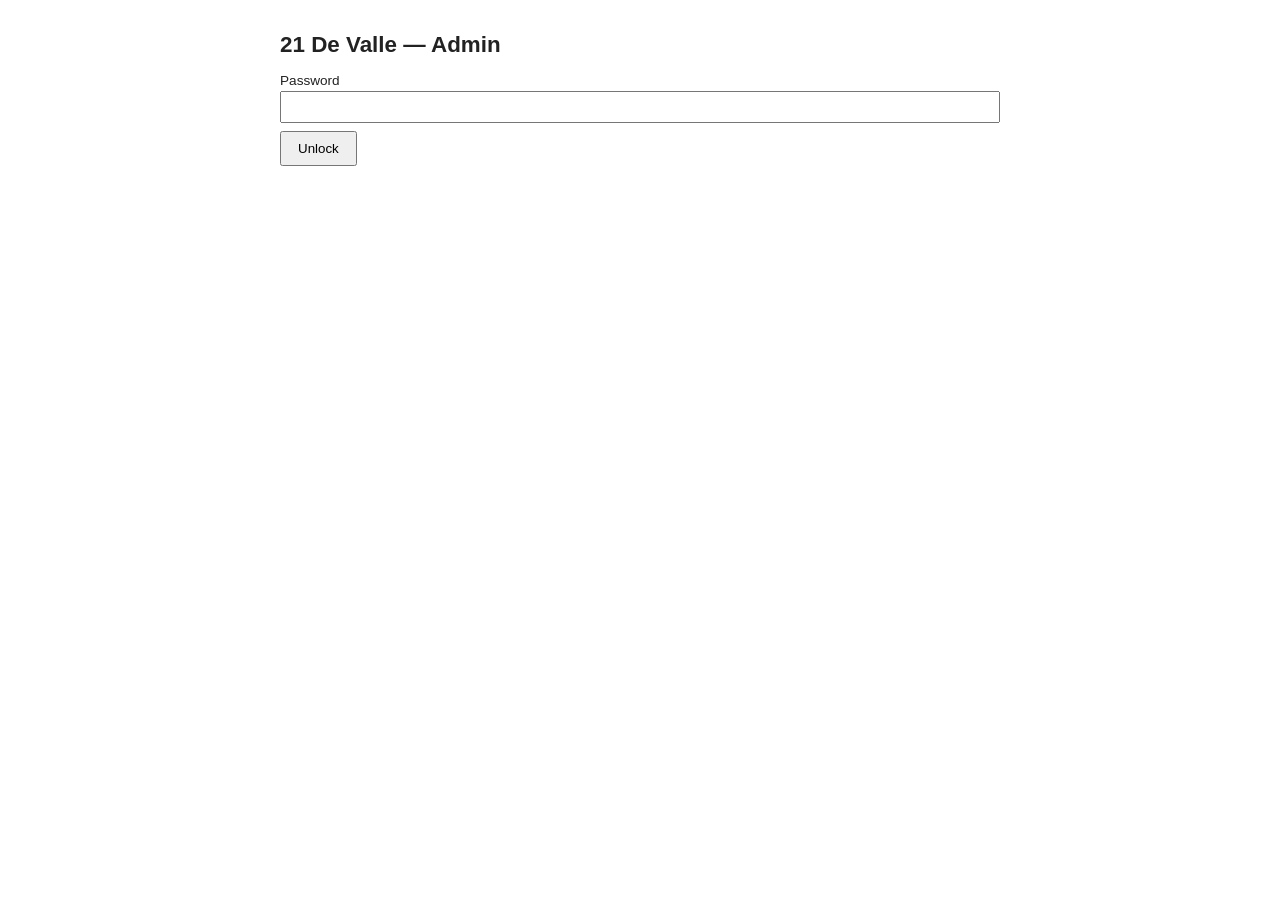
<file: admin/index.html>
<!DOCTYPE html>
<html lang="en">
  <head>
    <meta charset="UTF-8" />
    <meta name="viewport" content="width=device-width, initial-scale=1.0" />
    <title>21 De Valle | Admin</title>
    <style>
      body {
        font-family: Arial, Helvetica, sans-serif;
        max-width: 720px;
        margin: 2rem auto;
        padding: 0 1rem;
        color: #222;
      }
      h1 {
        font-size: 1.4rem;
      }
      h2 {
        font-size: 1.15rem;
        margin-top: 2.5rem;
      }
      fieldset {
        margin-bottom: 1rem;
        padding: 0.75rem;
      }
      label {
        display: block;
        font-size: 0.85rem;
        margin-bottom: 0.2rem;
      }
      input[type="text"],
      input[type="number"],
      input[type="date"],
      input[type="password"] {
        width: 100%;
        padding: 0.4rem;
        box-sizing: border-box;
        margin-bottom: 0.5rem;
      }
      .row {
        display: flex;
        gap: 0.75rem;
        align-items: flex-end;
        border: 1px solid #ccc;
        padding: 0.75rem;
        margin-bottom: 0.5rem;
      }
      .row > div {
        flex: 1;
      }
      .row button {
        height: 2rem;
      }
      button {
        cursor: pointer;
        padding: 0.5rem 1rem;
      }
      .status {
        font-weight: bold;
        margin-top: 0.5rem;
      }
      .status.error {
        color: #b00020;
      }
      .status.success {
        color: #146c2e;
      }
      #app {
        display: none;
      }
    </style>
  </head>
  <body>
    <h1>21 De Valle — Admin</h1>

    <div id="login">
      <label for="password">Password</label>
      <input type="password" id="password" />
      <button id="unlock-button" type="button">Unlock</button>
      <p id="login-status" class="status error"></p>
    </div>

    <div id="app">
      <h2>Pricing Tariffs</h2>
      <div id="pricing-rows"></div>
      <button id="add-tariff-button" type="button">+ Add Tariff</button>
      <br /><br />
      <button id="save-pricing-button" type="button">Save Pricing</button>
      <p id="pricing-status" class="status"></p>

      <h2>Booked Dates</h2>
      <div id="booking-rows"></div>
      <button id="add-booking-button" type="button">+ Add Booking</button>
      <br /><br />
      <button id="save-bookings-button" type="button">Save Booked Dates</button>
      <p id="bookings-status" class="status"></p>
    </div>

    <script>
      const REPO_RAW_BASE = "https://raw.githubusercontent.com/belindasteyn/de-valle-holiday-flat/main/";
      let adminPassword = sessionStorage.getItem("adminPassword") || "";

      const splitHeaderAndLines = (text) => {
        const lines = text.split(/\r?\n/);
        const header = [];
        let i = 0;
        while (i < lines.length && lines[i].trim().startsWith("#")) {
          header.push(lines[i]);
          i += 1;
        }
        const rest = lines.slice(i).filter((line) => line.trim() !== "");
        return { header, rest };
      };

      // ---------- Pricing ----------
      let pricingHeader = [];

      const parsePricingLine = (line) => {
        const parts = line.split("|").map((part) => part.trim());
        return { name: parts[0] || "", price: parts[1] || "", dates: parts[2] || "", minNights: parts[3] || "" };
      };

      const addPricingRow = (tariff) => {
        const data = tariff || { name: "", price: "", dates: "", minNights: "" };
        const row = document.createElement("div");
        row.className = "row";
        row.innerHTML = `
          <div>
            <label>Name</label>
            <input type="text" class="tariff-name" value="${data.name}" />
          </div>
          <div>
            <label>Price per night</label>
            <input type="text" class="tariff-price" value="${data.price}" />
          </div>
          <div>
            <label>Date range (optional)</label>
            <input type="text" class="tariff-dates" value="${data.dates}" />
          </div>
          <div>
            <label>Minimum nights (optional)</label>
            <input type="number" class="tariff-min-nights" value="${data.minNights}" />
          </div>
          <button type="button" class="remove-row">Remove</button>
        `;
        row.querySelector(".remove-row").addEventListener("click", () => row.remove());
        document.getElementById("pricing-rows").appendChild(row);
      };

      const loadPricing = () => {
        fetch(`${REPO_RAW_BASE}pricing-rates.txt?cachebust=${Date.now()}`)
          .then((response) => response.text())
          .then((text) => {
            const { header, rest } = splitHeaderAndLines(text);
            pricingHeader = header;
            document.getElementById("pricing-rows").innerHTML = "";
            rest.forEach((line) => addPricingRow(parsePricingLine(line)));
          })
          .catch(() => {
            document.getElementById("pricing-status").textContent = "Could not load pricing-rates.txt";
            document.getElementById("pricing-status").className = "status error";
          });
      };

      const savePricing = () => {
        const rows = Array.from(document.querySelectorAll("#pricing-rows .row"));
        const lines = rows.map((row) => {
          const name = row.querySelector(".tariff-name").value.trim();
          const price = row.querySelector(".tariff-price").value.trim();
          const dates = row.querySelector(".tariff-dates").value.trim();
          const minNights = row.querySelector(".tariff-min-nights").value.trim();
          return `${name} | ${price} | ${dates} | ${minNights}`;
        });
        const content = pricingHeader.concat(lines).join("\n") + "\n";
        saveFile("pricing-rates.txt", content, "pricing-status");
      };

      // ---------- Booked Dates ----------
      let bookingsHeader = [];

      const parseBookingLine = (line) => {
        if (line.includes(" to ")) {
          const [start, end] = line.split(" to ").map((part) => part.trim());
          return { start, end };
        }
        return { start: line.trim(), end: "" };
      };

      const addBookingRow = (booking) => {
        const data = booking || { start: "", end: "" };
        const row = document.createElement("div");
        row.className = "row";
        row.innerHTML = `
          <div>
            <label>Start date</label>
            <input type="date" class="booking-start" value="${data.start}" />
          </div>
          <div>
            <label>End date (optional, for a range)</label>
            <input type="date" class="booking-end" value="${data.end}" />
          </div>
          <button type="button" class="remove-row">Remove</button>
        `;
        row.querySelector(".remove-row").addEventListener("click", () => row.remove());
        document.getElementById("booking-rows").appendChild(row);
      };

      const loadBookings = () => {
        fetch(`${REPO_RAW_BASE}booked-dates.txt?cachebust=${Date.now()}`)
          .then((response) => response.text())
          .then((text) => {
            const { header, rest } = splitHeaderAndLines(text);
            bookingsHeader = header;
            document.getElementById("booking-rows").innerHTML = "";
            rest.forEach((line) => addBookingRow(parseBookingLine(line)));
          })
          .catch(() => {
            document.getElementById("bookings-status").textContent = "Could not load booked-dates.txt";
            document.getElementById("bookings-status").className = "status error";
          });
      };

      const saveBookings = () => {
        const rows = Array.from(document.querySelectorAll("#booking-rows .row"));
        const lines = rows
          .map((row) => {
            const start = row.querySelector(".booking-start").value.trim();
            const end = row.querySelector(".booking-end").value.trim();
            if (!start) {
              return null;
            }
            return end ? `${start} to ${end}` : start;
          })
          .filter(Boolean);
        const content = bookingsHeader.concat(lines).join("\n") + "\n";
        saveFile("booked-dates.txt", content, "bookings-status");
      };

      // ---------- Shared save call ----------
      const saveFile = (path, content, statusElementId) => {
        const statusEl = document.getElementById(statusElementId);
        statusEl.textContent = "Saving...";
        statusEl.className = "status";

        fetch("/.netlify/functions/save-file", {
          method: "POST",
          headers: { "Content-Type": "application/json" },
          body: JSON.stringify({ password: adminPassword, path, content })
        }).then((response) => {
          if (response.ok) {
            statusEl.textContent = "Saved! The live site will update within about a minute.";
            statusEl.className = "status success";
          } else {
            response.text().then((text) => {
              statusEl.textContent = `Save failed: ${text}`;
              statusEl.className = "status error";
            });
          }
        }).catch((error) => {
          statusEl.textContent = `Save failed: ${error.message}`;
          statusEl.className = "status error";
        });
      };

      // ---------- Login ----------
      const unlock = () => {
        const entered = document.getElementById("password").value;
        if (!entered) {
          document.getElementById("login-status").textContent = "Please enter a password.";
          return;
        }
        adminPassword = entered;
        sessionStorage.setItem("adminPassword", adminPassword);
        document.getElementById("login").style.display = "none";
        document.getElementById("app").style.display = "block";
        loadPricing();
        loadBookings();
      };

      document.getElementById("unlock-button").addEventListener("click", unlock);
      document.getElementById("password").addEventListener("keydown", (event) => {
        if (event.key === "Enter") {
          unlock();
        }
      });
      document.getElementById("add-tariff-button").addEventListener("click", () => addPricingRow());
      document.getElementById("add-booking-button").addEventListener("click", () => addBookingRow());
      document.getElementById("save-pricing-button").addEventListener("click", savePricing);
      document.getElementById("save-bookings-button").addEventListener("click", saveBookings);

      if (adminPassword) {
        document.getElementById("login").style.display = "none";
        document.getElementById("app").style.display = "block";
        loadPricing();
        loadBookings();
      }
    </script>
  </body>
</html>
</file>
